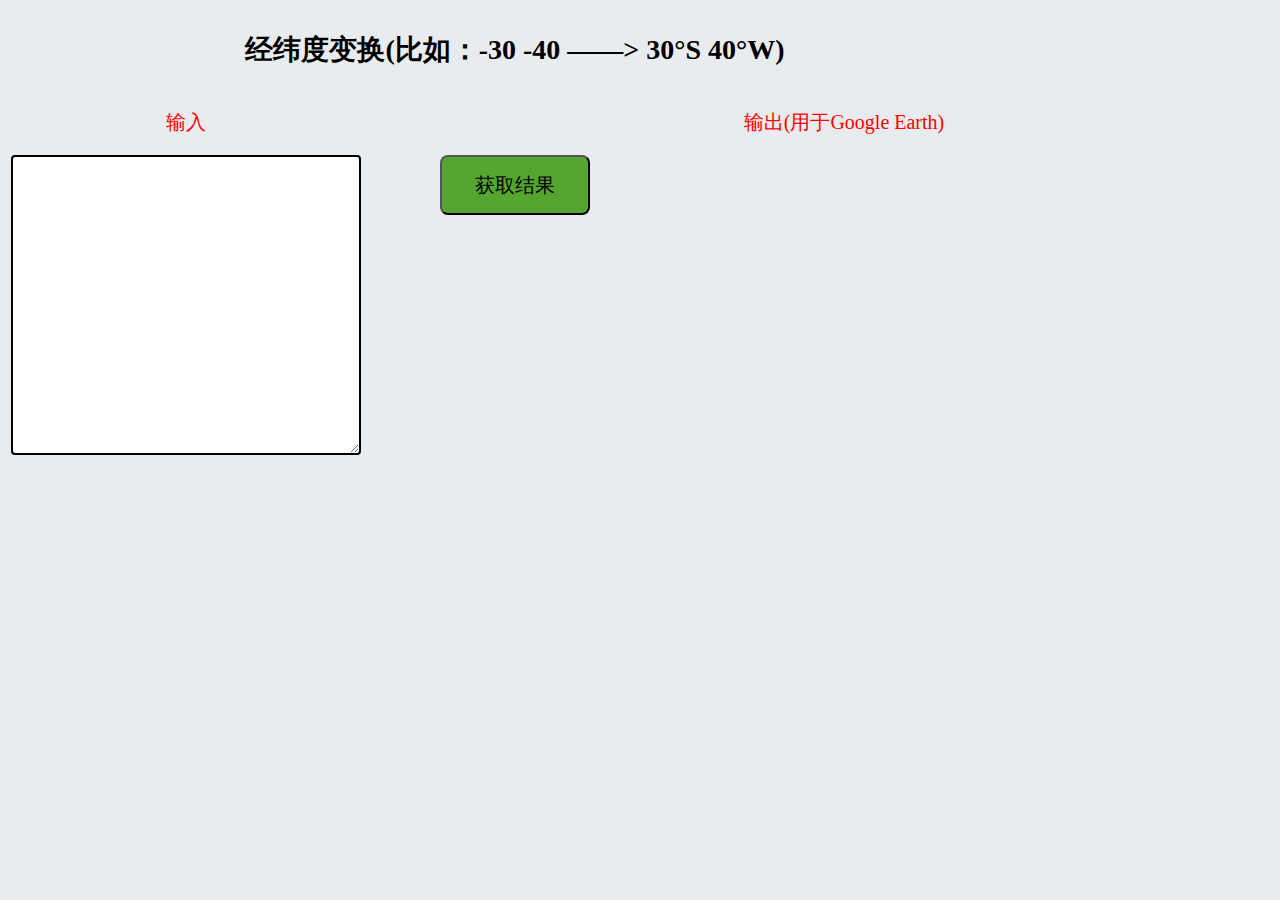
<file: coordinatesTransform.html>
<html>
<head>
	<meta http-equiv="Content-Type" content="text/html; charset=UTF-8">
	<meta content="width=device-width, initial-scale=1.0, maximum-scale=1.0, user-scalable=0" name="viewport">
	<link href="images/logo.png" type="image/x-icon" rel="shortcut icon" />
    <link rel="stylesheet" href="coordinatesTransform.css" type="text/css" />
	<script src="coordinatesTransform.js" type="text/javascript"></script>
	<title>经纬度变换</title>
</head>
<body>

    <table>
        <tr>
            <th colspan="3" class="header">经纬度变换(比如：-30 -40 ——> 30°S 40°W)</th>
        </tr>
        <tr>
            <td class="columnLeft rowLabel label">输入</td>
            <td id="showTotal" class="columnCenter label"></td>
            <td class="columnRight label">输出(用于Google Earth)</td>
        </tr>
        <tr>
            <td class="rowTransform td-textarea"><textarea id="input"></textarea>
            <td class="btn-area"><button id="btn" class="btn">获取结果</button></td>
            <td class="td-output"><p id="output"></p></td>
        </tr>
    </table>

</body>
</html>
</file>
<file: coordinatesTransform.css>
body{
    background-color:#E9ECEF;
}

.header{
    width:100%;
    height:80px;
    text-align:center;
    font-size:28px;
}

.columnLeft{
    width:350px;
}
#input{
    width:350px;
    height:300px;
    border:2px solid black;
    border-radius:4px;
    font-size:18px;
}
.columnCenter{
    width:300px;
}
.columnRight{
    width:350px;
}

.rowLabel{
    height:60px;
}

.label{
    vertical-align:middle;
    text-align:center;
    font-size:20px;
    color:red;
}

.td-textarea{
    vertical-align:top;
}

.btn-area{
    text-align:center;
    vertical-align:top;
}
.btn{
    width:150px;
    height:60px;
    border-radius:8px;
    font-size:20px;
    color:#000000;
    background-color:#55A630;
}
.btn:hover{
    font-size:24px;
    color:white;
    background-color:#007F5F;
}
.btn:active{
    color:aqua;
    background-color:black;
}

.td-output{
    vertical-align:top;
}
#output{
    text-align:left;
    padding-left:65px;
    padding-top:4px;
    font-size:18px;
    line-height:24px;
    margin:0px;
}
</file>
